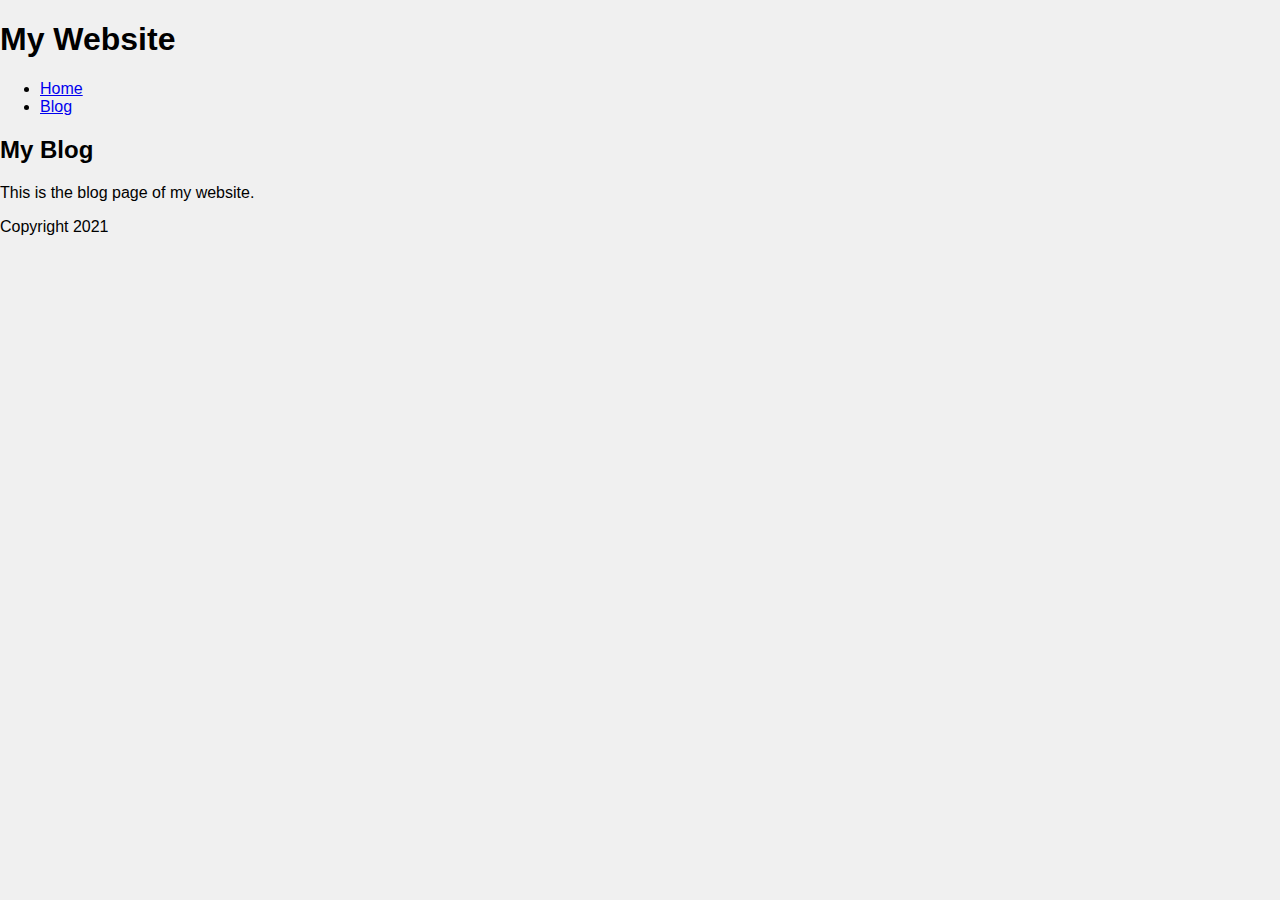
<file: blog.html>
<!DOCTYPE html>
<html>
  <head>
    <title>My Website</title>
    <link rel="stylesheet" href="style.css">
  </head>
  <body>
    <header>
      <h1>My Website</h1>
    </header>
    <nav>
      <ul>
        <li><a href="index.html">Home</a></li>
        <li><a href="blog.html">Blog</a></li>
      </ul>
    </nav>
    <main>
      <h2>My Blog</h2>
      <p>This is the blog page of my website.</p>
    </main>
    <footer>
      <p>Copyright 2021</p>
    </footer>
  </body>
</html>
</file>
<file: style.css>
body {
  background-color: #f0f0f0;
  font-family: sans-serif;
  margin: 0;
  padding: 0;
}

.name {
  color: #333333;
  text-align: center;
  margin: 30px 0;
}

#content {
  max-width: 800px;
  margin: 0 auto;
  padding: 20px;
  background-color: #ffffff;
  box-shadow: 0 0 10px rgba(0, 0, 0, 0.1);
}

/* Add your own colorful styles here */
</file>
